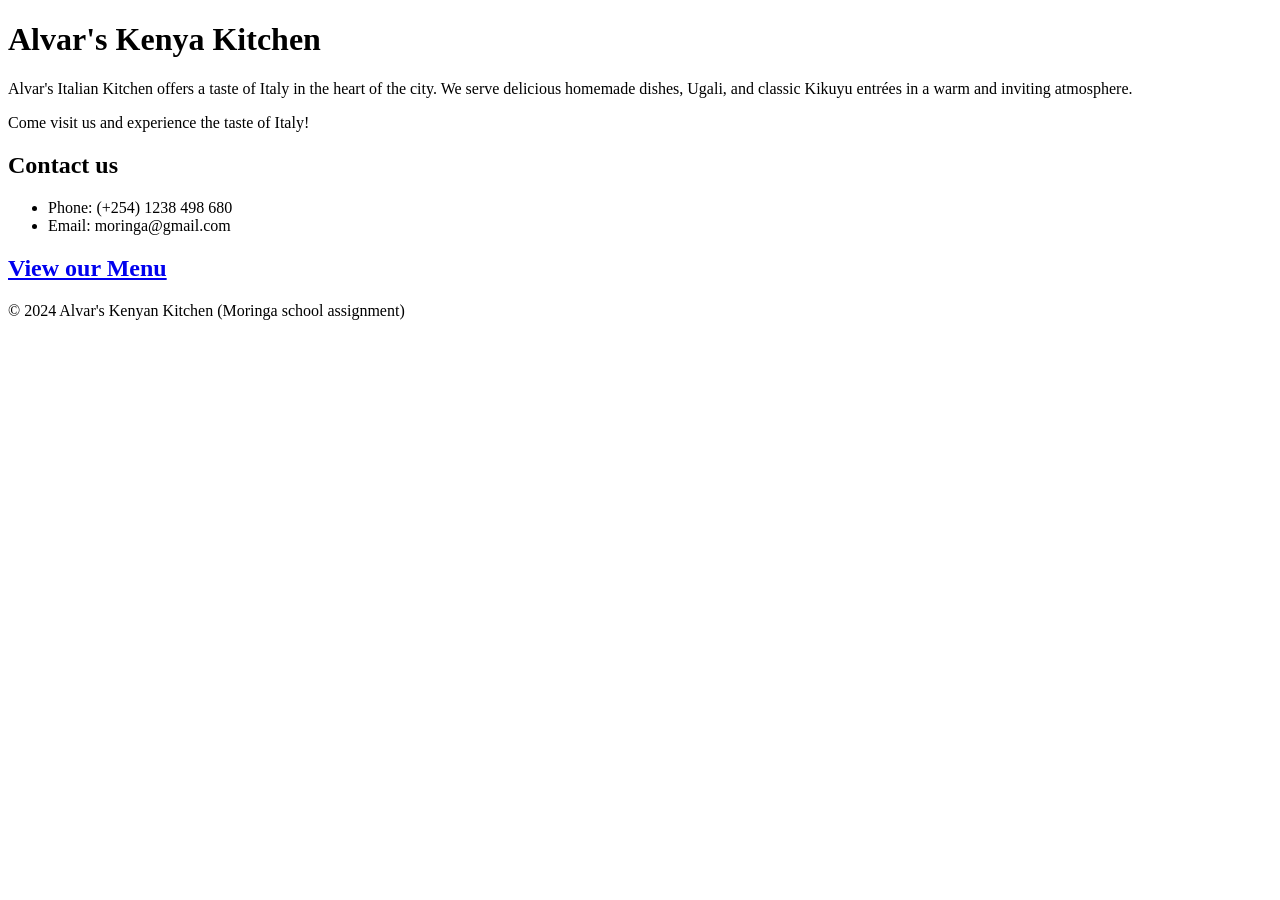
<file: restaurant.html>
<!DOCTYPE html>
 <html lang="en">
 <head>
    <meta charset="UTF-8">
    <meta name="viewport" content="width=device-width, initial-scale=1.0">
        <h1>Alvar's Kenya Kitchen</h1>
      
 </head>
 <body>
    <main> 
        <p> Alvar's Italian Kitchen offers a taste of Italy in the heart of the city. 
        We serve delicious homemade dishes, Ugali, 
        and classic Kikuyu entrées in a warm and inviting atmosphere.</p>

          <p>Come visit us and experience the taste of Italy!</p> 
    </main>
    <section class="contact">
        <h2>Contact us</h2>
        <ul>
            <li>Phone: (+254) 1238 498 680</li>
            <li>Email: moringa@gmail.com</li>
        </ul>
         </section>
         <section class="menu">
            <h2><a href="#">View our Menu</a></h2>
        </section>
                
        <footer>
            <p>&copy; 2024 Alvar's Kenyan Kitchen (Moringa school assignment)</p>
        </footer>
         

     </body>
 </html>
</file>
